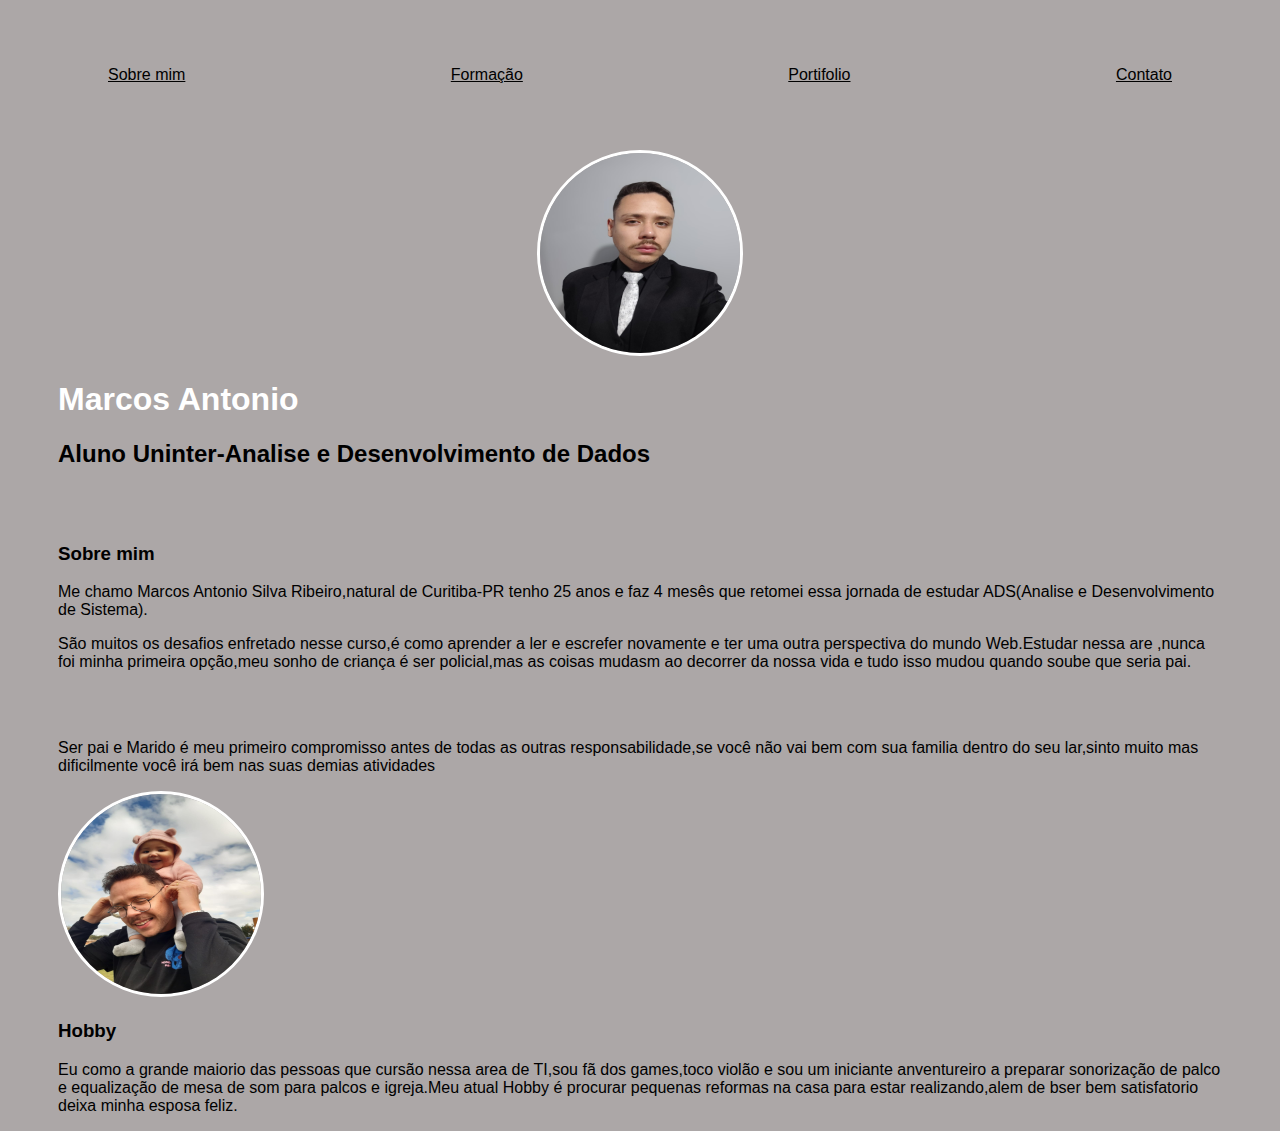
<file: easy-portfolio/trabalho/index.html>
<!DOCTYPE html>
<html lang="en">
<head>
    <meta charset="UTF-8">
    <meta name="viewport" content="width=device-width, initial-scale=1.0">
    <title>Portfolio pessoal-Marcos Antonio Silva Ribeiro</title>
    <link rel="stylesheet" href="index.css"
</head>
<body>
            <div class="container">
    <nav>
        <ul>
            <li>
                <a href="index.html">Sobre mim</a>
            </li>
            <li>
                <a href="form.html">Formação</a>
            </li>
            <LI>
                <a href="project.html">Portifolio</a>
            </LI>
            <li>
                <a href="contact.html">Contato</a>
            </li>
        </ul>
    </nav>

     <!-- uso de div para organizar -->

     <header>
        <div class="center">
            <img src="./img/marcos.jpeg"></img>
        </div>
            <h1>Marcos Antonio</h1>
            <h2>Aluno Uninter-Analise e Desenvolvimento de Dados </h2>
    </header>
    <br><br>
    
    <!-- abertura de postagem -->

        <main>
            <section>
                <h3>Sobre mim</h3>
                <p>Me chamo Marcos Antonio Silva Ribeiro,natural de Curitiba-PR tenho 25 anos e faz 4 mesês que retomei essa jornada de estudar ADS(Analise e Desenvolvimento de Sistema).
                </p>
                <p>São muitos os desafios enfretado nesse curso,é como aprender a ler e escrefer novamente e ter uma outra perspectiva do mundo Web.Estudar nessa are ,nunca foi minha primeira opção,meu sonho de criança é ser policial,mas as coisas mudasm ao decorrer da nossa vida e tudo isso mudou quando soube que seria pai.
                </p>
                <br><br>
                
                <p>Ser pai e Marido é meu primeiro compromisso antes de todas as outras responsabilidade,se você não vai bem com sua familia dentro do seu lar,sinto muito mas dificilmente você irá bem nas suas demias atividades    
                </p>
                <div>
                    <img src="./img/cecilia.jpeg"></img>
                </div>
            </section>
            <section>
                <h3>Hobby</h3>
                <p>Eu como a grande maiorio das pessoas que cursão nessa area de TI,sou fã dos games,toco violão e sou um iniciante anventureiro a preparar sonorização de palco e equalização de mesa de som para palcos e igreja.Meu atual Hobby é procurar pequenas reformas na casa para estar realizando,alem de bser bem satisfatorio deixa minha esposa feliz.
                </p>
            </section>
           
        </main>
                </div>
</body>
</html>
</file>
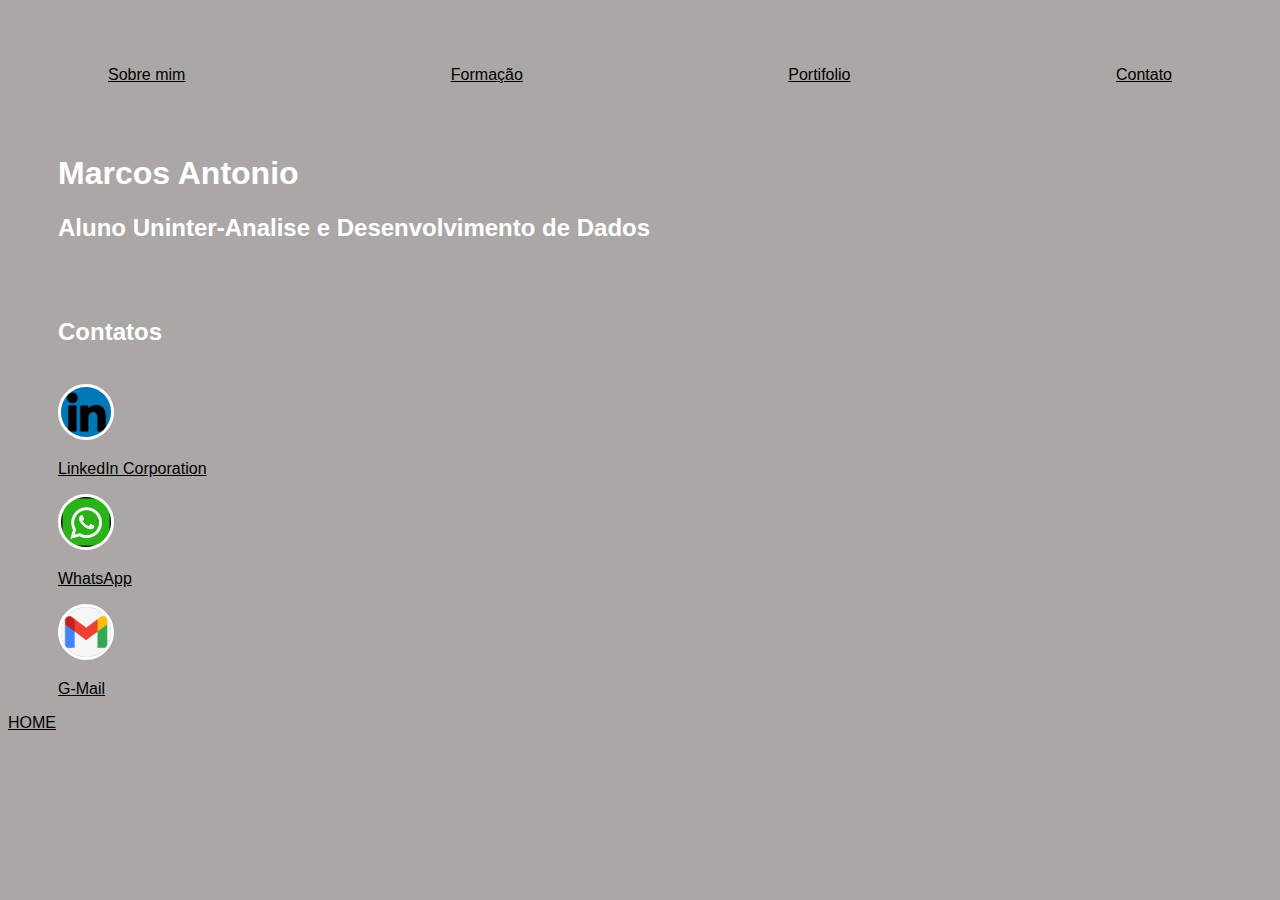
<file: easy-portfolio/trabalho/contact.html>
<!DOCTYPE html>
<html lang="en">
<head>
    <meta charset="UTF-8">
    <meta name="viewport" content="width=device-width, initial-scale=1.0">
    <title>Portfolio pessoal-Marcos Antonio Silva Ribeiro</title>
    <link rel="stylesheet" href="contact.css"
</head>
<body>
            <div class="container">
    <nav>
        <ul>
            <li>
                <a href="index.html">Sobre mim</a>
            </li>
            <li>
                <a href="form.html">Formação</a>
            </li>
            <LI>
                <a href="project.html">Portifolio</a>
            </LI>
            <li>
                <a href="contact.html">Contato</a>
            </li>
        </ul>
    </nav>

     <!-- uso de div para organizar -->

     <header>
       
            <h1>Marcos Antonio</h1>
            <h2>Aluno Uninter-Analise e Desenvolvimento de Dados </h2>
    </header>
    <br><br>

    <h2>Contatos</h2>
    <br>
    
    <!-- endereços externos de contato -->

        <main>
            <a href="https://www.linkedin.com/in/marcos-antonio-ribeiro-7a6a9b310/" target="blank" rel=" noopener noreferrer">
            <img src="./img/logo lk.jpeg"></img> 
            <p>LinkedIn Corporation</p> 
            </a>
            <a href="HTTPS://wa.me/5541995069030" target="blank" rel=" noopener noreferrer">
                <img src="./img/logo wp.jpeg"></img> 
                <p>WhatsApp</p> 
                </a>
                <a href="https://mail.google.com/mail/u/0/#inbox" target="blank" rel=" noopener noreferrer">
                    <img src="./img/logo gm.jpeg"></img> 
                    <p>G-Mail</p> 
                    </a>
           
        </main>
                </div>
                <footer>
                    <a id="voltar" href="index.html">HOME</a>
                </footer> 
        </body>        
</body>
</html>
</file>
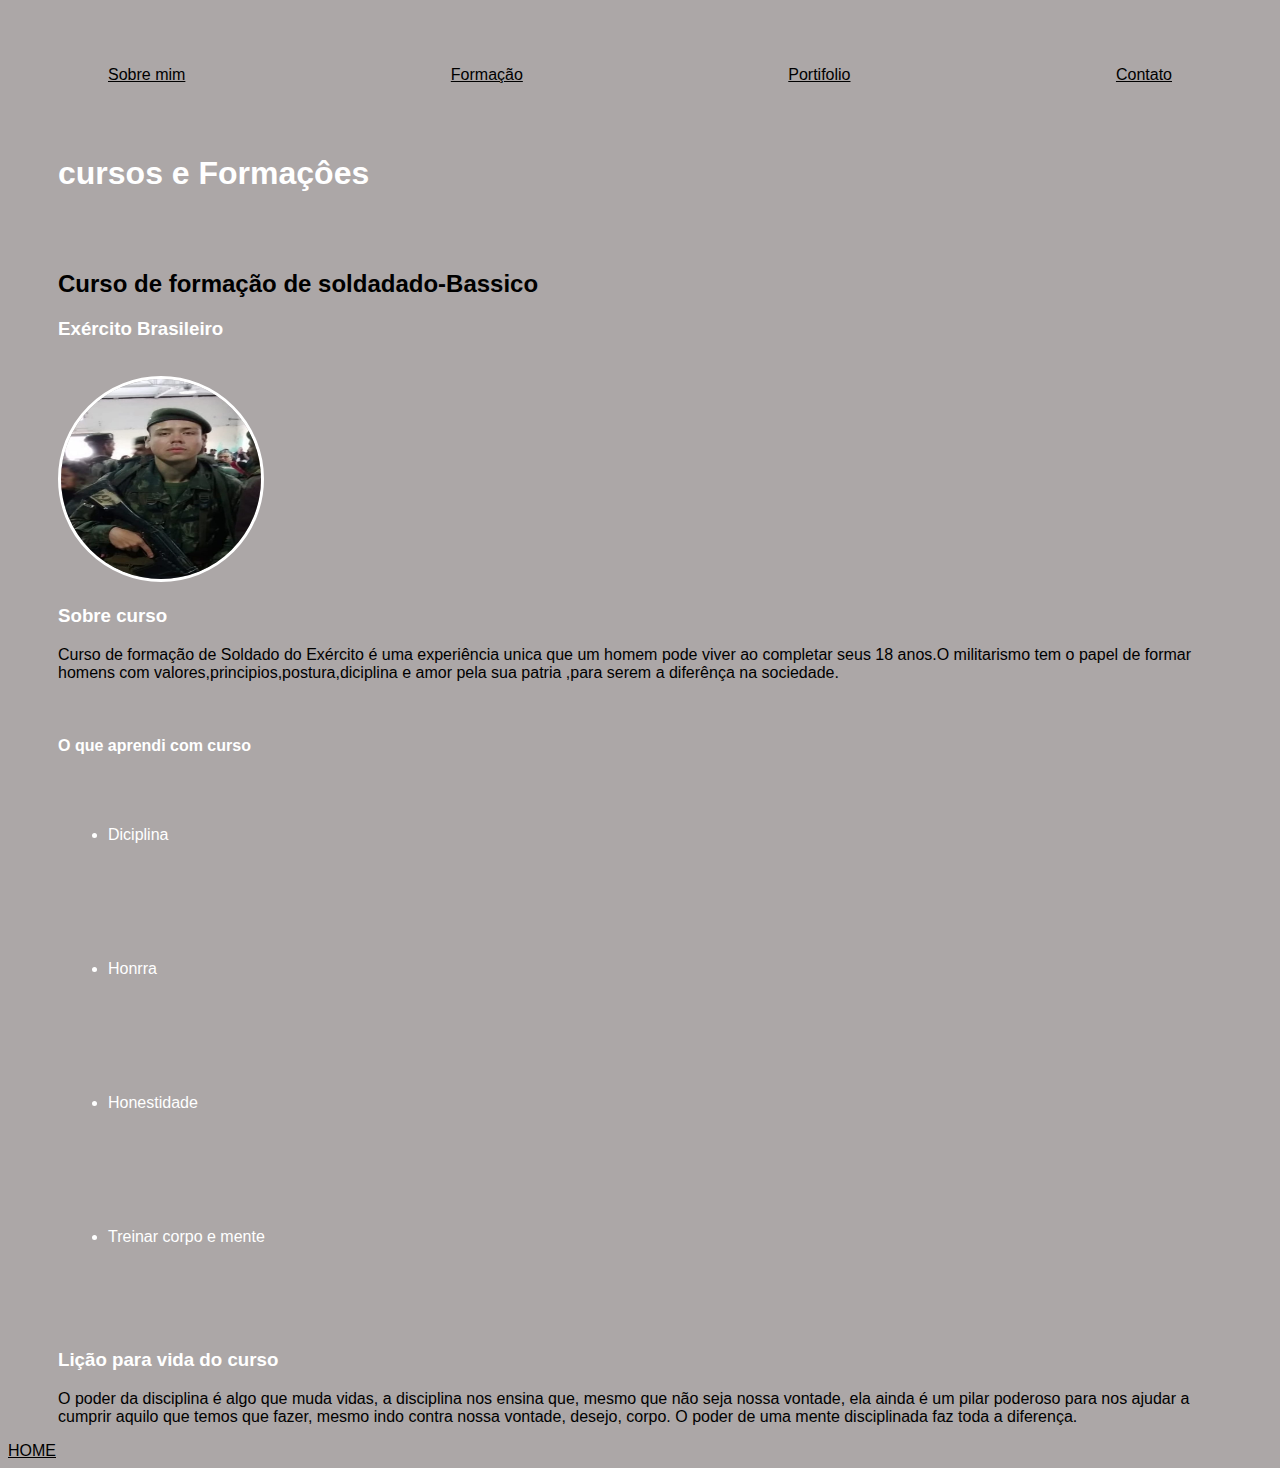
<file: easy-portfolio/trabalho/form.html>
<!DOCTYPE html>
<html lang="en">
<head>
    <meta charset="UTF-8">
    <meta name="viewport" content="width=device-width, initial-scale=1.0">
    <title>Portfolio pessoal-Marcos Antonio Silva Ribeiro</title>
    <link rel="stylesheet" href="form.css"
</head>
<body>
            <div class="container">
    <nav>
        <ul>
            <li>
                <a href="index.html">Sobre mim</a>
            </li>
            <li>
                <a href="form.html">Formação</a>
            </li>
            <LI>
                <a href="project.html">Portifolio</a>
            </LI>
            <li>
                <a href="contact.html">Contato</a>
            </li>
        </ul>
    </nav>

     <!--Inicio da apresentação de cursos -->

     <header>
        <h1>cursos e Formaçôes</h1>
        <br><br>
        <h2>Curso de formação de soldadado-Bassico</h2>
        <h3>Exército Brasileiro</h3>      
    <br>
    <div class="center">
        <img src="./img/soldado.jpeg"></img>
    </div>
    
    <!-- abertura de postagem -->

        <main>
                <h3>Sobre curso</h3>
                    <p>Curso de formação de Soldado do Exército é uma experiência unica que um homem pode viver ao completar seus 18 anos.O militarismo tem o papel de formar homens com valores,principios,postura,diciplina e amor pela sua patria ,para serem a diferênça na sociedade. </p>
                    <br>
                    <h4>O que aprendi com curso </h4>
             <ul>
                <li id="list">Diciplina</li>
             </ul>
             <ul>
                <li id="list">Honrra</li>
             </ul>
             <ul>
                <li id="list">Honestidade</li>
             </ul>
             <ul>
                <li id="list">Treinar corpo e mente</li>
             </ul>
             <br>
             <h3>Lição para vida do curso</h3>
             <p>O poder da disciplina é algo que muda vidas, a disciplina nos ensina que, mesmo que não seja nossa vontade, ela ainda é um pilar poderoso para nos ajudar a cumprir aquilo que temos que fazer, mesmo indo contra nossa vontade, desejo, corpo. O poder de uma mente disciplinada faz toda a diferença.</p>
               
        </main>
        </div>
        <footer>
            <a id="voltar" href="index.html">HOME</a>
        </footer> 
</body>
</html>
</file>
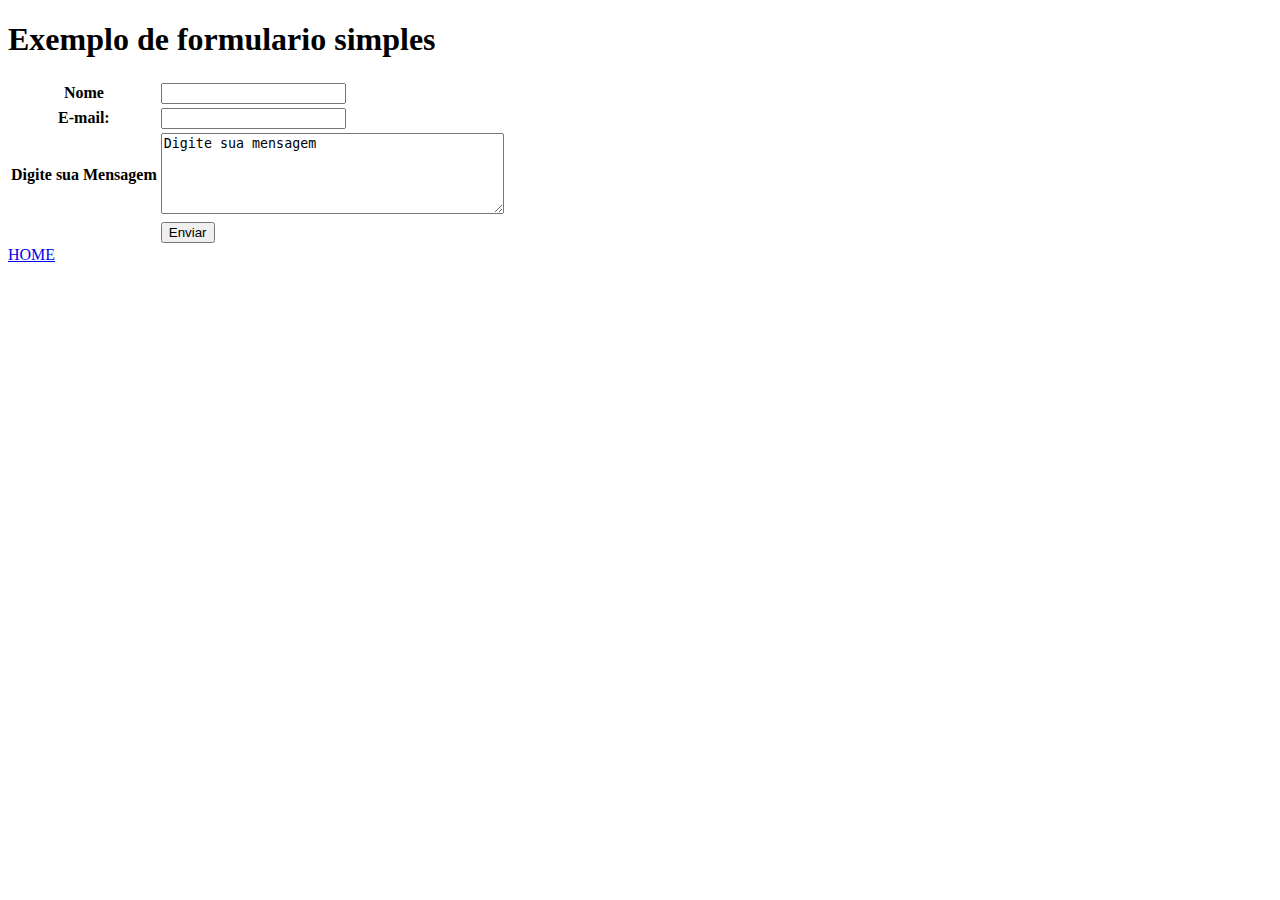
<file: easy-portfolio/trabalho/formulario.html>
<!DOCTYPE html>
<html lang="en">
<head>
    <meta charset="UTF-8">
    <meta name="viewport" content="width=device-width, initial-scale=1.0">
    <title>Formulario</title>
</head>
<body>
    <h1>Exemplo de formulario simples</h1>
    <form action="" method="">
    <table>
<tr>
    <th><label for="Nome">Nome</label></th>
    <td><input type="text" name="Nome" id="Nome"</td>
</tr>
<tr>
    <th><label for="email">E-mail:</label></th>
    <td><input type="email" name="email" id="emial"></td>
</tr>
<tr>
    <th><label for="msg">Digite sua Mensagem</label>
</th>
    <td><textarea name="msg" rows="5" cols="40">Digite sua mensagem</textarea></td>
</tr>       
<tr>
    <td></td>
    <td><button>Enviar</button></td>
</tr>
</table>
</form>
<footer>
    <a id="voltar" href="index.html">HOME</a>
</footer>
</body>
</html>
</file>
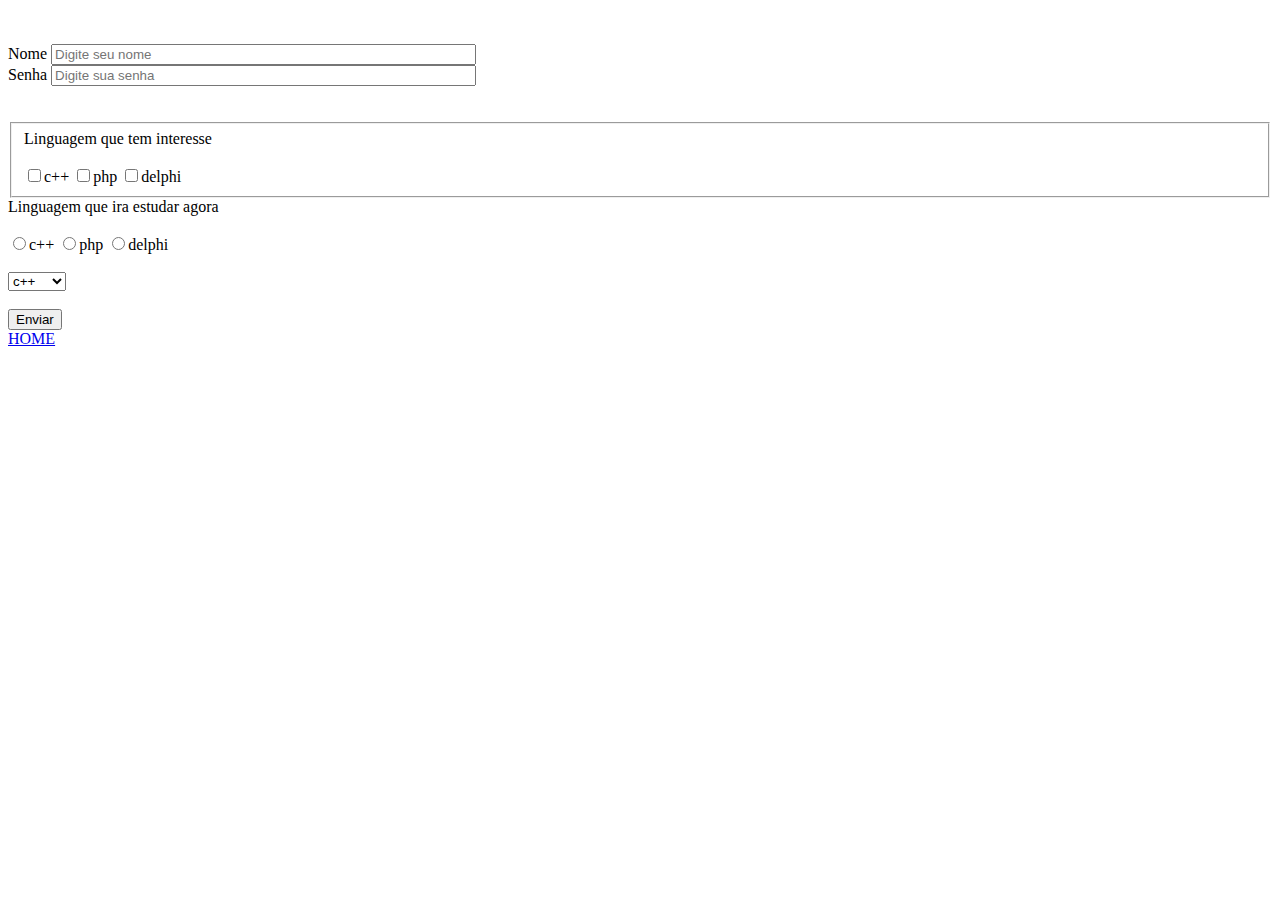
<file: easy-portfolio/trabalho/formulario1-1.html>
<!DOCTYPE html>
<html lang="en">
<head>
    <meta charset="UTF-8">
    <meta name="viewport" content="width=device-width, initial-scale=1.0">
    <title>Formulario</title>
</head>
<body>
<form action="" method="post">
<br><br>
<label for="nome">Nome</label>
<input type="text"name="Nome" placeholder="Digite seu nome" size="50" maxlength="50">
<br>
<label for="senha">Senha</label>
<input type="text"name="password" placeholder="Digite sua senha" size="50" maxlength="10">
<br><br><br>
<fieldset>
    <label for="linguagem">Linguagem que tem interesse</label>
    <br><br>
    <input type="checkbox" name="linguagem[]" value="c++">c++
    <input type="checkbox" name="linguagem[]" value="php">php
    <input type="checkbox" name="linguagem[]" value="delphi">delphi
</fieldset>
<label for="linguagemescolida">Linguagem que ira estudar agora</label>
<br><br>
<input type="radio" name="curso" value="c++">c++
<input type="radio" name="curso" value="php">php
<input type="radio" name="curso" value="delphi">delphi
<br><br>
<select name="escola">
    <option value="c++">c++</option>
    <option value="php">php</option>
    <option value="delphi">delphi</option>
    <br><br>
</select>
<br><br>
<input name="submit" type="submit" id="submit" value="Enviar">
</form>
</body>
<footer>
    <a id="voltar" href="index.html">HOME</a>
</footer>
</html>
</file>
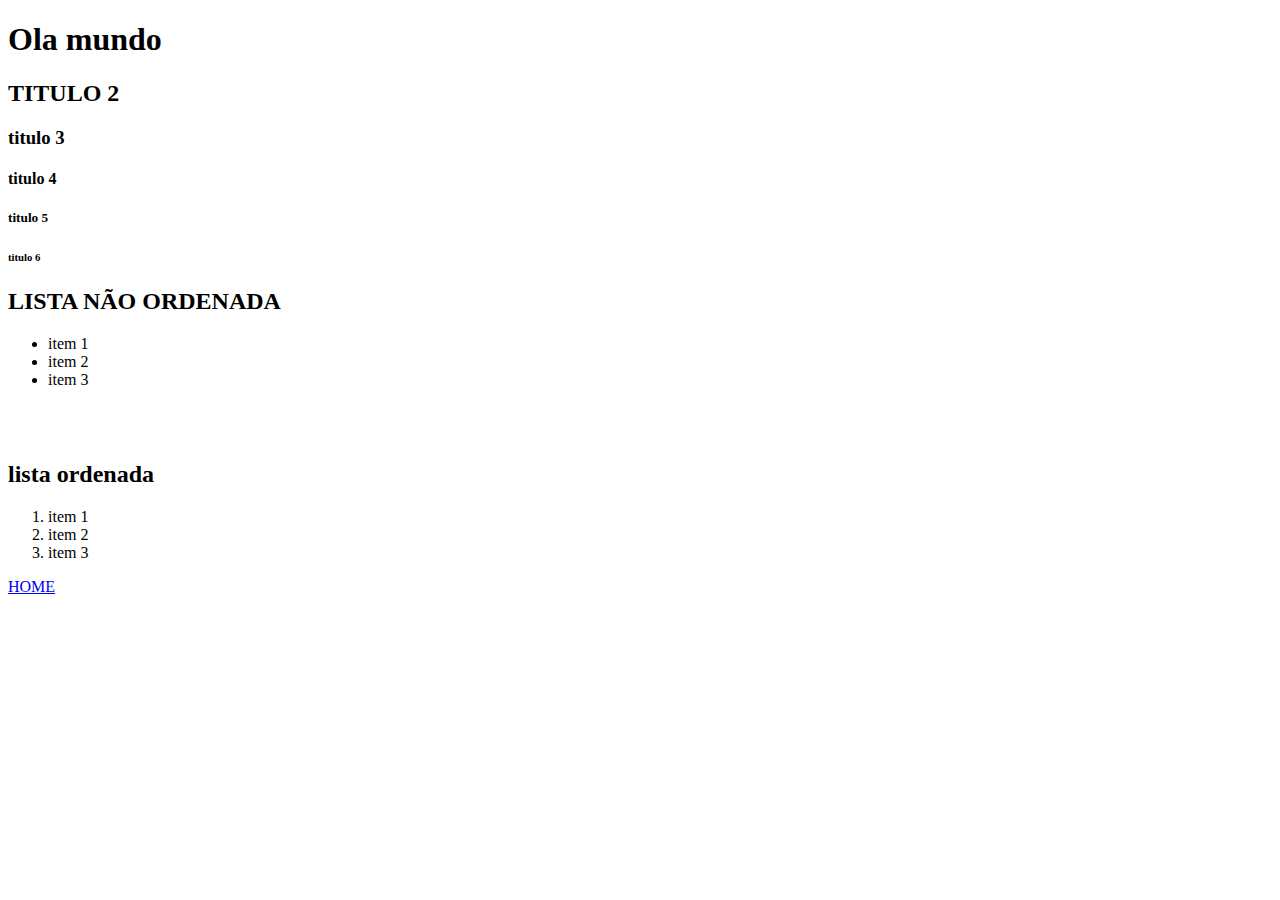
<file: easy-portfolio/trabalho/listas.html>
<!DOCTYPE html>
<html lang="en">
<head>
    <meta charset="UTF-8">
    <meta name="viewport" content="width=device-width, initial-scale=1.0">
    <title>Document</title>
</head>
<body>
    <H1>Ola mundo</H1>
</body>
    <H2>TITULO 2</H2>
    <h3>titulo 3</h3>
    <h4>titulo 4</h4>
    <h5>titulo 5</h5>
    <h6>titulo 6</h6>
    <h2>LISTA NÃO ORDENADA</h2>
    <ul>
        <li>item 1</li>
        <li>item 2</li>
        <li>item 3</li>
    </ul>
    <br></br>
    <h2>lista ordenada</h2>
    <ol>
        <li>item 1</li>
        <li>item 2</li>
        <li>item 3</li>
    </ol>
    <footer>
        <a id="voltar" href="index.html">HOME</a>
    </footer>
     </html>
</file>
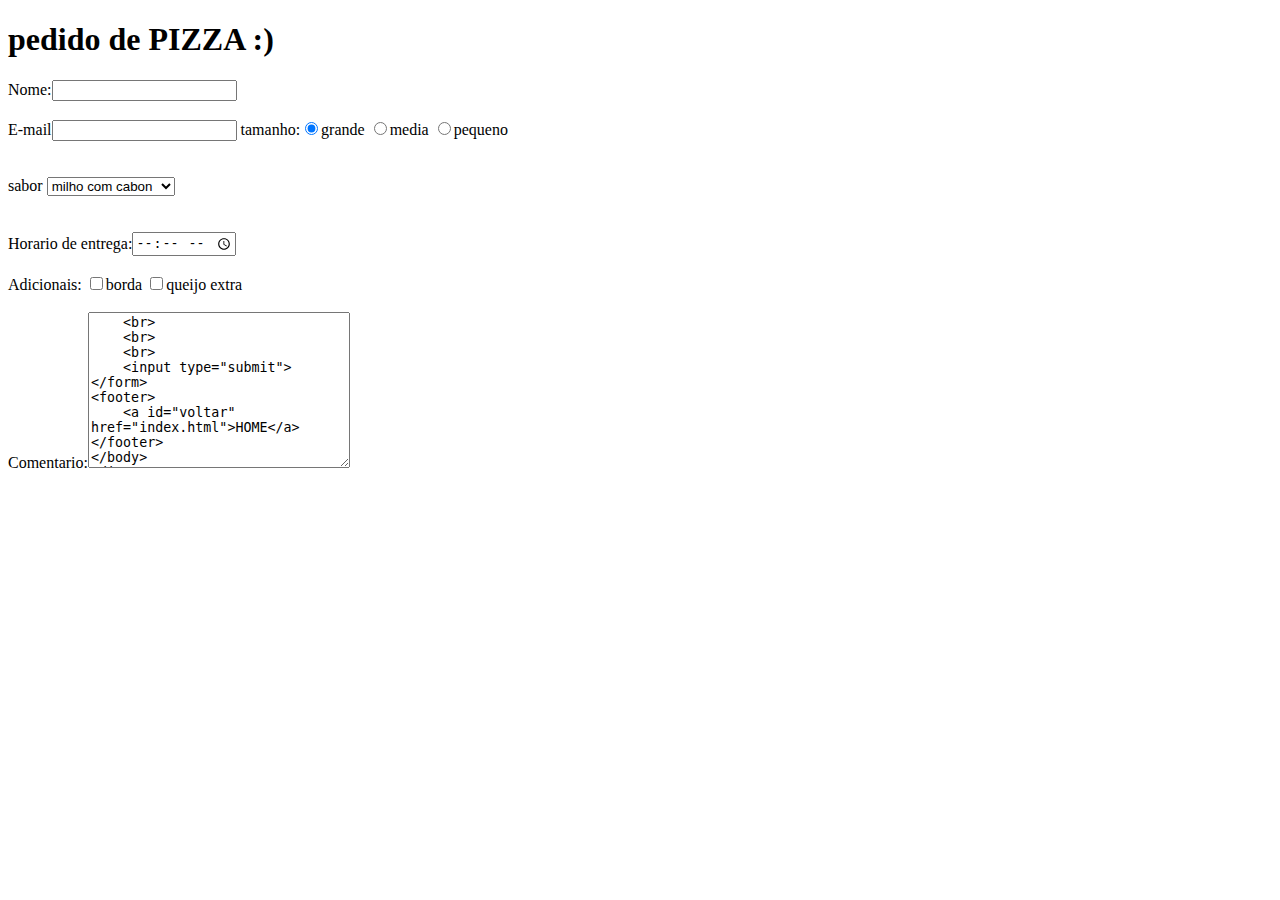
<file: easy-portfolio/trabalho/meu codigo.html>
<!DOCTYPE html>
<html lang="en">
<head>
    <meta charset="UTF-8">
    <meta name="viewport" content="width=device-width, initial-scale=1.0">
    <title>Document</title>
</head>
<body>
 <h1>pedido de PIZZA :)</h1>
 <form method="post" action="teste.jsp">
 Nome:<input type="text" name="nome" <br>
        <BR>
        <BR>
 E-mail<input type="E-mail" name="E-mail>" <br>
 tamanho:<input type="radio" name="tamanho" value="G" checked>grande
         <input type="radio" name="tamanho" value="M">media
         <input type="radio" name="tamanho" value="P">pequeno
         <br>
         <br>
         <br>
    sabor <select name="sabor"
</select>
         <option>milho com cabon</option>
         <option>calabresa</option>
         <option>frango com queijo</option>
         <option>moda da casa</option>
         <br>
</select>
         <br>
         <br>
         <br>
Horario de entrega:<input type="time" name="timeentrega">
 </select> 
 <br>
 <br>
 Adicionais:
 <input type="checkbox" name="borda" value="sim">borda
 <input type="checkbox" name="queijp" value="sim">queijo extra 
 <br>
 <br>
 Comentario:<textarea name="mensagem" rows="10" cols="30"</textarea>
    <br>
    <br>
    <br>
    <input type="submit">
</form>
<footer>
    <a id="voltar" href="index.html">HOME</a>
</footer>   
</body>
<div>
    <footer>
        <a id="voltar" href="index.html">HOME</a>
    </footer> 
</div>

</html>
</file>
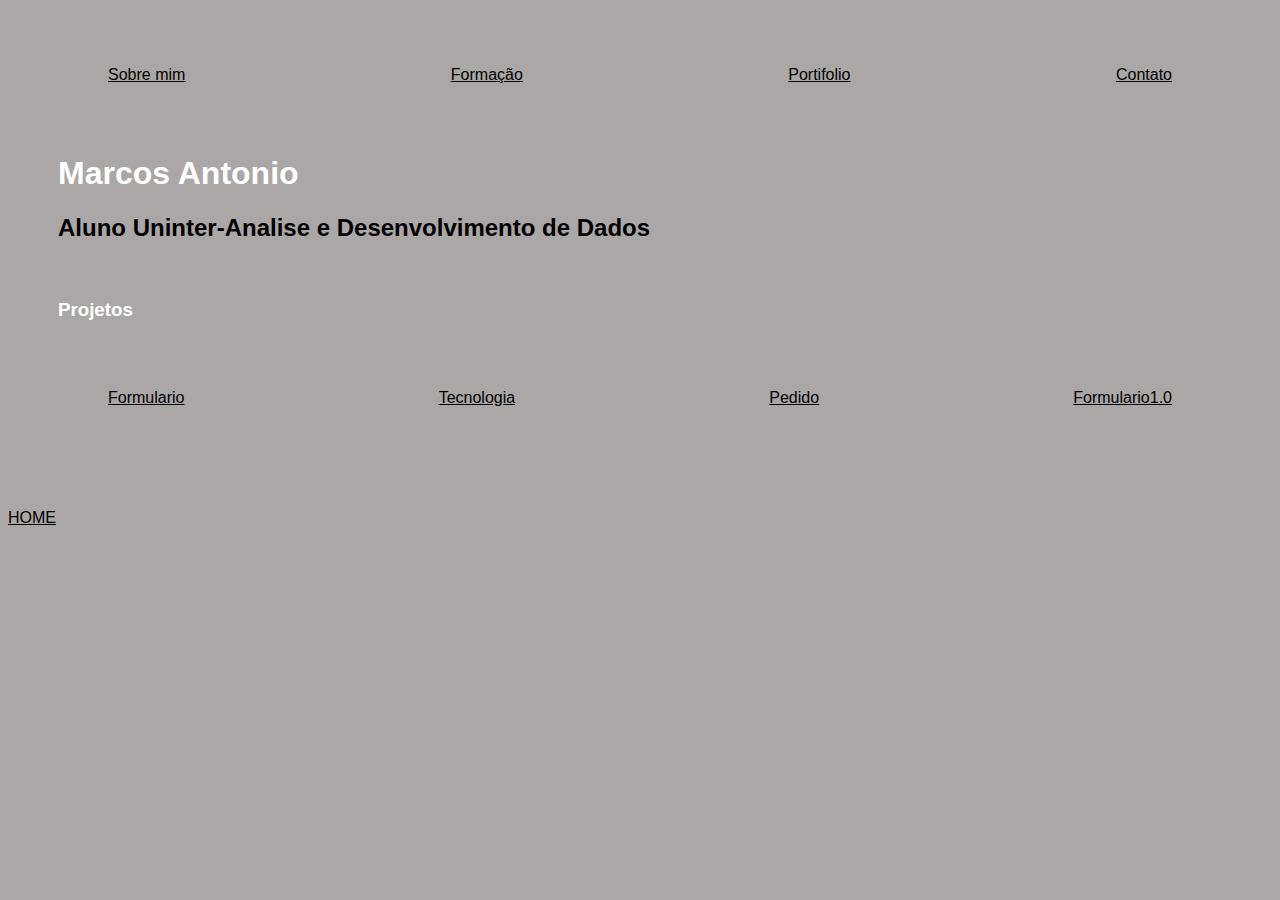
<file: easy-portfolio/trabalho/project.html>
<!DOCTYPE html>
<html lang="en">
<head>
    <meta charset="UTF-8">
    <meta name="viewport" content="width=device-width, initial-scale=1.0">
    <title>Portfolio pessoal-Marcos Antonio Silva Ribeiro</title>
    <link rel="stylesheet" href="project.css"
</head>
<body>
            <div class="container">
    <nav>
        <ul>
            <li>
                <a href="index.html">Sobre mim</a>
            </li>
            <li>
                <a href="form.html">Formação</a>
            </li>
            <LI>
                <a href="project.html">Portifolio</a>
            </LI>
            <li>
                <a href="contact.html">Contato</a>
            </li>
        </ul>
    </nav>

     <!-- uso de div para organizar -->

     <header>
            <h1>Marcos Antonio</h1>
            <h2>Aluno Uninter-Analise e Desenvolvimento de Dados </h2>
    </header>
    <br>
    <!-- abertura de postagem -->

        <main>
            <section>
                <h3>Projetos</h3>
                    <div>
                        <ul>
                            <li>
                                <a href="formulario.html">Formulario</a>
                            </li>
                            <li>
                                <a href="tecnologia.html">Tecnologia</a>
                            </li>
                            <LI>
                                <a href="meu codigo.html">Pedido</a>
                            </LI>
                            <li>
                                <a href="formulario1-1.html">Formulario1.0</a>
                            </li>
                        </ul>
                    </div>
                <br><br>
                </section>
        </main>
                </div>
                <footer>
                    <a id="voltar" href="index.html">HOME</a>
                </footer>
</body>
</html>
</file>
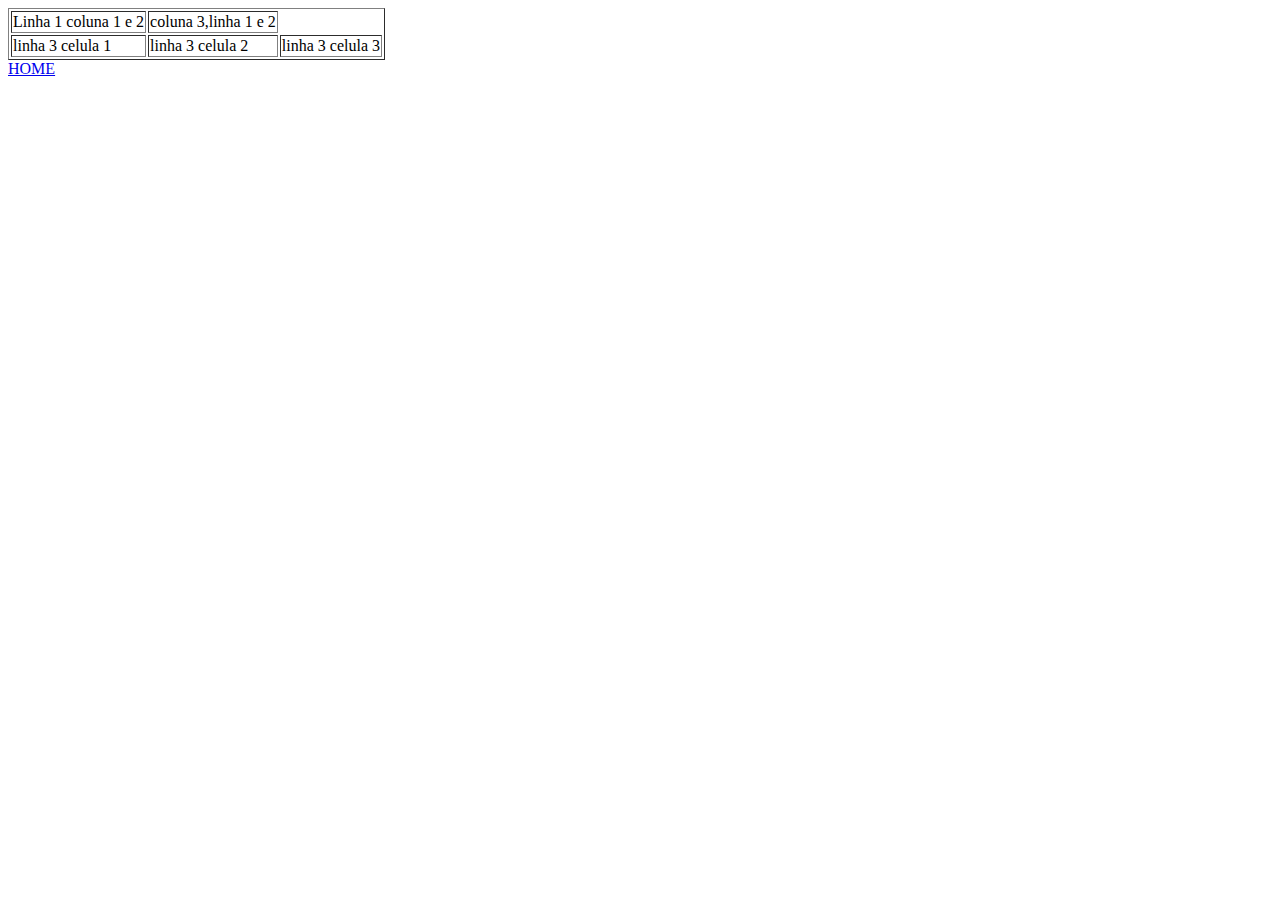
<file: easy-portfolio/trabalho/tabelamesc.html>
<!DOCTYPE html>
<html lang="en">
<head>
    <meta charset="UTF-8">
    <meta name="viewport" content="width=device-width, initial-scale=1.0">
    <title>Document</title>
</head>
<body>
    <table border="1">
    <tr>
    <td><colspan="2">Linha 1 coluna 1 e 2</td>
    <td><rowapan="2">coluna 3,linha 1 e 2</td>
    </tr>    
    <tr>
    <td>linha 3  celula 1</td>
    <td>linha 3 celula 2</td>
    <td>linha 3 celula 3</td>
</tr>
    </table>
    <footer>
        <a id="voltar" href="index.html">HOME</a>
    </footer>
</body>
</html>
</file>
<file: easy-portfolio/trabalho/index.css>
/*
******formatação basica******
*/

body{
    color: rgb(0, 0, 0);
    background-color: rgba(170, 165, 165, 0.979);
    font-family:'Trebuchet MS', 'Lucida Sans Unicode', 'Lucida Grande', 'Lucida Sans', Arial, sans-serif ;
}

ul{
    display: flex;
    justify-content: space-between;
    list-style: none;
    align-items: center;
    padding: 50px;
}
A{
    color: black;
}

/*
*****ajuste de imagem******
*/

img{
    width: 200px;
    height: 200px;
    border-radius: 60%;
    border: 3px solid white;
}

.center{
    text-align: center;
}

H1{
    color: white;
}

h3{
    color: whiat;
}

.container{
    padding: 0px 50px;
}

nav a:hover{
    color:white;
}
</file>
<file: easy-portfolio/trabalho/contact.css>
/*
******formatação basica******
*/

body{
    color: rgb(0, 0, 0);
    background-color: rgba(170, 165, 165, 0.979);
    font-family:'Trebuchet MS', 'Lucida Sans Unicode', 'Lucida Grande', 'Lucida Sans', Arial, sans-serif ;
}

ul{
    display: flex;
    justify-content: space-between;
    list-style: none;
    align-items: center;
    padding: 50px;
}
A{
    color: black;
}

/*
*****ajuste de imagem******
*/

img{
    width: 200px;
    height: 200px;
    border-radius: 60%;
    border: 3px solid white;
}

.center{
    text-align: left;
}

H1{
    color: white;
}

h3{
    color: white;
}

.container{
    padding: 0px 50px;
}

nav a:hover{
    color:whiat;
}

h4{
    color: white;
}

#list{
    list-style:disc;
    color: white;
}

nav a:hover{
    color:white;
}
h2{
    color: white;
}

main img {
    width: 50px;
    height: 50px;
}
</file>
<file: easy-portfolio/trabalho/form.css>
/*
******formatação basica******
*/

body{
    color: rgb(0, 0, 0);
    background-color: rgba(170, 165, 165, 0.979);
    font-family:'Trebuchet MS', 'Lucida Sans Unicode', 'Lucida Grande', 'Lucida Sans', Arial, sans-serif ;
}

ul{
    display: flex;
    justify-content: space-between;
    list-style: none;
    align-items: center;
    padding: 50px;
}
A{
    color: black;
}

/*
*****ajuste de imagem******
*/

img{
    width: 200px;
    height: 200px;
    border-radius: 60%;
    border: 3px solid white;
}

.center{
    text-align: left;
}

H1{
    color: white;
}

h3{
    color: white;
}

.container{
    padding: 0px 50px;
}

nav a:hover{
    color:whiat;
}

h4{
    color: white;
}

#list{
    list-style:disc;
    color: white;
}

nav a:hover{
    color:white;
}
</file>
<file: easy-portfolio/trabalho/project.css>
/*
******formatação basica******
*/

body{
    color: rgb(0, 0, 0);
    background-color: rgba(170, 165, 165, 0.979);
    font-family:'Trebuchet MS', 'Lucida Sans Unicode', 'Lucida Grande', 'Lucida Sans', Arial, sans-serif ;
}

ul{
    display: flex;
    justify-content: space-between;
    list-style: none;
    align-items: center;
    padding: 50px;
}
A{
    color: black;
}

/*
*****ajuste de imagem******
*/

img{
    width: 200px;
    height: 200px;
    border-radius: 60%;
    border: 3px solid white;
}

.center{
    text-align: left;
}

H1{
    color: white;
}

h3{
    color: white;
}

.container{
    padding: 0px 50px;
}

nav a:hover{
    color:whiat;
}

h4{
    color: white;
}

#list{
    list-style:disc;
    color: white;
}

div a:hover{
    color:white;
}
</file>
